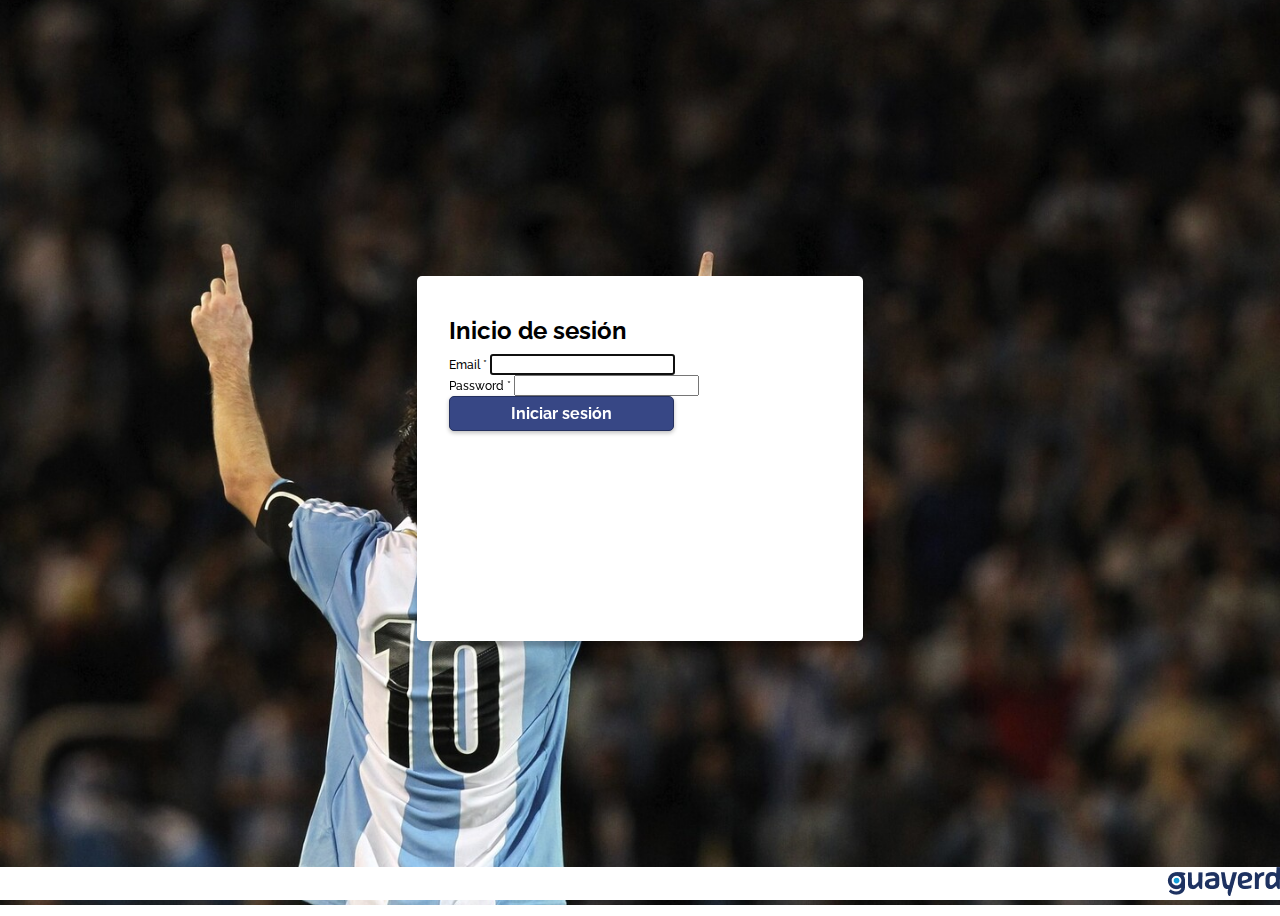
<file: index.html>
<!DOCTYPE html>
<html lang="es">
    <head>
        <meta charset="UTF-8" />
        <meta http-equiv="X-UA-Compatible" content="IE=edge" />
        <meta name="viewport" content="width=device-width, initial-scale=1.0" />
        <!--Font-->
        <link rel="preconnect" href="https://fonts.googleapis.com">
        <link rel="preconnect" href="https://fonts.gstatic.com" crossorigin>
        <link href="https://fonts.googleapis.com/css2?family=Raleway:wght@300;400;500;600;700&display=swap"
        rel="stylesheet">
        <!--BOOTSTRAP -->
        <link href="https://cdn.jsdelivr.net/npm/bootstrap@5.2.3/dist/css/bootstrap.min.css" rel="stylesheet" integrity="sha384-rbsA2VBKQhggwzxH7pPCaAqO46MgnOM80zW1RWuH61DGLwZJEdK2Kadq2F9CUG65" crossorigin="anonymous">
        <!--Css-->
        <link rel="stylesheet" href="./style.css">
        <link rel="icon" type="image/x-icon" href="./img/capa.png" />
        <title>La Scaloneta</title>
    </head>
    <body id="login">
        <main class="container-login">
            <div class="div-card">
                <img src="./img/logo_copa.png" alt="Logo copa">
            </div>
            <div class="div-form">   
                <form class="bg-white px-5 py-4 rounded">
                    <h1 class="fs-4 fw-bolder text-center">Inicio de sesión</h1>
                    <div class="col-md-12 mt-2">
                        <label for="email" class="*form-label">Email *</label>
                        <input type="email" class="form-control" id="email" value="" required autofocus />
                    </div>
                    <div class="col-md-12 mt-2">
                        <label for="password" class="*form-label">Password *</label>
                        <input type="password" class="form-control" id="password" value="" required />
                    </div>
                    <button type="submit" class="btn btn-inicio col-12 my-3">Iniciar sesión</button>
                   
                </form>
            </div>
                <footer>
                    <div class="bg-white flex-logo py-1">
                        <a href="https://www.guayerd.com/es/inicio/" target="_blank"><img src="./img/Logo Guayerd.png" alt="LogoGuayerd" target="_blank"></a>
                    </div>
                </footer>
                <script src="./js/login.js"></script>
        </main>
  </body>
</html>
</file>
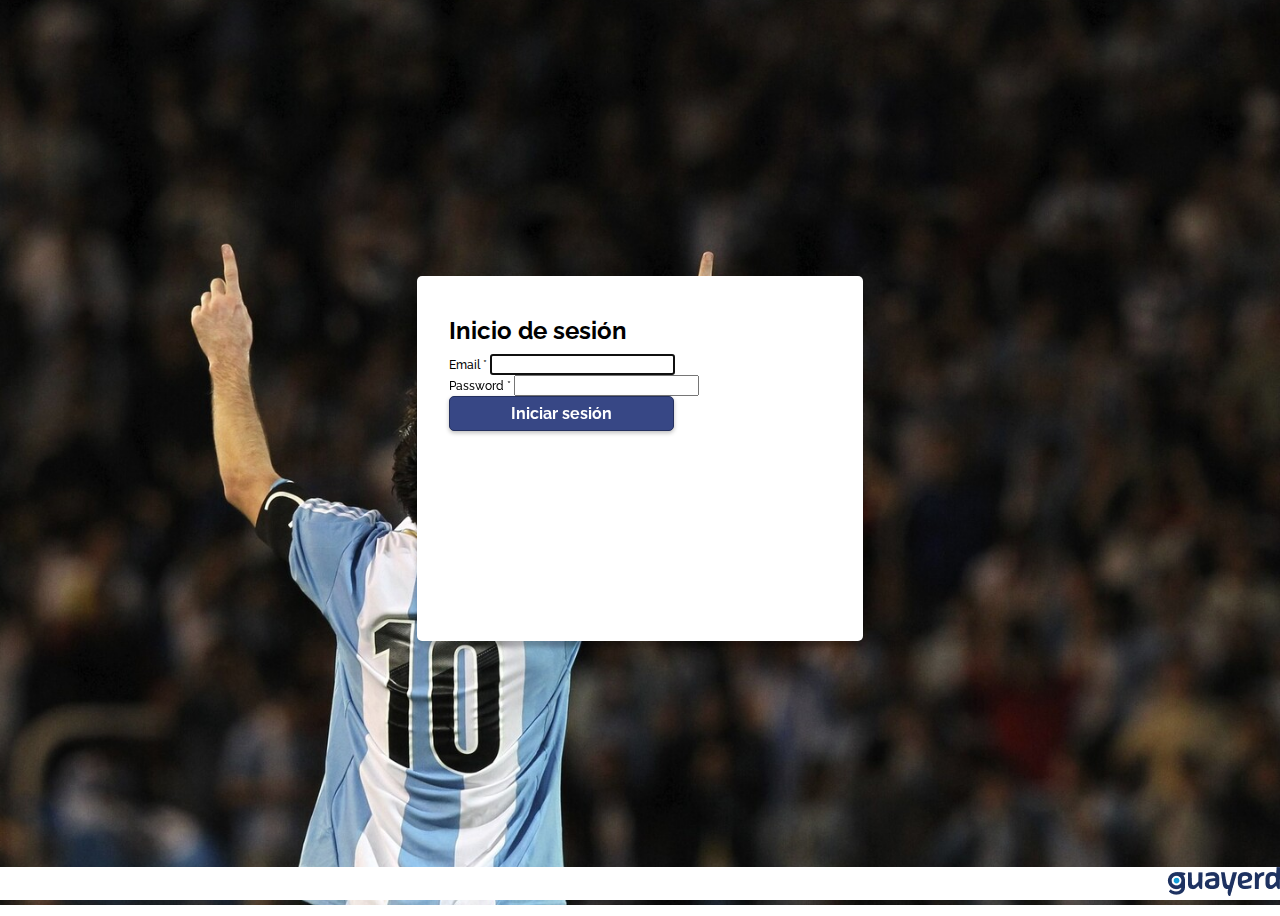
<file: jugadores.html>
<!DOCTYPE html>
<html lang="es">
<head>
    <meta charset="UTF-8">
    <meta http-equiv="X-UA-Compatible" content="IE=edge">
    <meta name="viewport" content="width=device-width, initial-scale=1.0">
    <link rel="preconnect" href="https://fonts.googleapis.com">
        <link rel="preconnect" href="https://fonts.gstatic.com" crossorigin>
        <link href="https://fonts.googleapis.com/css2?family=Raleway:wght@300;400;500;600;700&display=swap"
        rel="stylesheet">
    <title>La Scaloneta </title>
    <link href="https://cdn.jsdelivr.net/npm/bootstrap@5.2.3/dist/css/bootstrap.min.css" rel="stylesheet"
            integrity="sha384-rbsA2VBKQhggwzxH7pPCaAqO46MgnOM80zW1RWuH61DGLwZJEdK2Kadq2F9CUG65" crossorigin="anonymous">
     <link rel="stylesheet" href="style.css"> 
     <link rel="icon" type="image/icon-x" href="./img/capa.png" />          
</head>
<body>
        <nav class="navbar navbar-expand-lg bg-light">
                <div class="container-fluid">
                    <a class="navbar-brand" href="https://www.guayerd.com/es/inicio/">
                        <picture>
                            <source media="(max-width: 500px)" srcset="./img/capa.png">
                            <img src="./img/Logo Guayerd.png " alt="LogoGuayerd" id="logoGuayerd">
                        </picture>
                        La Scaloneta
                    </a>
                    <button class="navbar-toggler" type="button" data-bs-toggle="collapse"
                        data-bs-target="#navbarSupportedContent" aria-controls="navbarSupportedContent"
                        aria-expanded="false" aria-label="Toggle navigation">
                        <span class="navbar-toggler-icon"></span>
                    </button>
                <div class="collapse navbar-collapse" id="navbarSupportedContent">
                     <ul class="navbar-nav me-auto mb-2 mb-lg-0">
                        <li class="nav-item">
                            <a class="nav-link"aria-current="page" href="./map.html">Mapa</a>
                         </li>
                         <li class="nav-item">
                            <a class="nav-link active"href="./jugadores.html">Jugadores</a>
                         </li>
                    </ul>
                        <form class="d-flex justify-content-between">
                            <button onclick="cerrarSesion()" class="btn btn-outline-primary btn-cerrarSesion" type="submit">Cerrar sesión
                            </button>
                        </form>
                  </div>
            </nav>
    <main class="container">
            <h1 class="tituloh1"><span>Nuestros</span> Jugadores</h1> 
            <section></section>
    </main>   
  
    
    <script src="./js/jugadores.js"></script>
    <script src="https://cdn.jsdelivr.net/npm/bootstrap@5.2.3/dist/js/bootstrap.bundle.min.js"
            integrity="sha384-kenU1KFdBIe4zVF0s0G1M5b4hcpxyD9F7jL+jjXkk+Q2h455rYXK/7HAuoJl+0I4"
            crossorigin="anonymous">
    </script>

</body>
</html>
</file>
<file: style.css>
body#login {
    background: url(./img/messi.png) no-repeat center center fixed;
    -webkit-background-size: cover;
    -moz-background-size: cover;
    -o-background-size: cover;
    background-size: cover;
}

.container-login{
    display: flex;
    flex-direction: column;
    justify-content: center;
    align-items: center;
    height: 100vh;
}

.div-card{
    display: none;
}

.div-form{
    width: 382px;
    height: 301px;
    background: #FFFFFF;
    box-shadow: 0px 6px 4px rgba(0, 0, 0, 0.25);
    border-radius: 5px;
    padding: 32px;
    font-family: 'Raleway';
    font-style: normal;
    font-weight: 500;
    font-size: 12px;
    line-height: 14px;
}

.btn{
    font-family: 'Raleway';
    font-style: normal;
    font-weight: 700;
    font-size: 16px;
    line-height: 19px;
    text-align: center;
    color: #FFFFFF;
    box-sizing: border-box;
    width: 225px;
    height: 35px;
    left: calc(50% - 275px/2);
    top: calc(50% - 35px/2 + 98px);
    background: #374785;
    border: 1px solid #24305E;
    box-shadow: 0px 2px 4px rgba(0, 0, 0, 0.25);
    border-radius: 5px;
    }
.flex-logo{

position: fixed;
background: #FFFFFF;
width: 100vw;
text-align: end;
padding-right: 15px;
bottom: 0;
left: 0;

}
 
@media only screen and (max-width: 500px) {
    body#login{
        background: transparent;
    }
    .div-card{
        display: flex;
    }
    .flex-logo{
        text-align: center;
        padding-right: 0px;
    }
    .div-form{
        box-shadow: none;
    }
    #selJugadores {
        width: 80%;
    }
    .btn-cerrarSesion {
        width: 100%;
        font-family: 'Raleway',
    }
    .card{
        display: flex;
    }
     
}

.navbar-collapse.collapse.show {
    z-index: 1100;
    background-color: white;
  } 
.nav {
    z-index: 2;
}


.navbar-brand {
    font-style: italic;
    font-weight: 600;
 
    color: #119DD8;
}
 
#logoGuayerd {
    padding-right: 8px;
}

.btn-cerrarSesion {
    background: #374785;
    color: #FFFFFF;
    border: 1px solid #24305E;
    box-shadow: 0px 2px 4px rgba(0, 0, 0, 0.25);
    border-radius: 5px;
    font-family: 'Raleway';
  }
 
#bodyMap {
    height: 100vh;
    overflow: hidden;
    display: flex;
    flex-direction: column;
    justify-content: flex-start;
}
 
#selJugadores {
    font-family: 'Raleway', sans-serif;
    background: #FFFFFF;
    border: 1px solid #C6C6C6;
    box-shadow: inset 0px 0px 3px rgba(0, 0, 0, 0.18);
    border-radius: 5px;
    padding: 8px;
    width: 420px;
    position: fixed;
    z-index: 1;
    align-self: center;
    top: 80px;
}
 
#map {
    height: 100%;
    z-index: 0;
}


.tituloh1{
   
text-align: center;
  padding:20px ;

}
span{
width: 339px;
height: 40px;
font-family: 'Raleway';
font-style: normal;
font-weight: 700;
font-size: 36px;
line-height: 42px;
color: #119DD8;
}
 
.card{
    box-shadow: 0px 4px 4px rgba(0, 0, 0, 0.25);
    border: 1px solid #EBEBEB;
    border-radius:10px 10px 10px 10px;
}
.card-title{
font-family: 'Raleway';
font-style: normal;
font-weight: 700;
font-size: 22px;
line-height: 30px;
color: #212529;
}
.card-body{
    font-family: 'Raleway';
    font-style: normal;
    font-weight: bold;
    font-size: 12px;
    line-height:8px;
    color: #212529;
    margin-left: 15px;
}
.card .img-wrapper {
  height: 250px;
  overflow: hidden;
  position: relative;
  }
.imagenJugadores{
    height: 250px;
    width: 100%;
    border-radius:10px 10px 0px 0px;
  }
.numCamisetas{
    position: absolute;
    font-family: 'Raleway';
    font-style: normal;
    font-weight: 800px;
    font-size: 28px;
    text-align: end;
    color: #FFFFFF;
    padding: 9px;
  }
</file>
